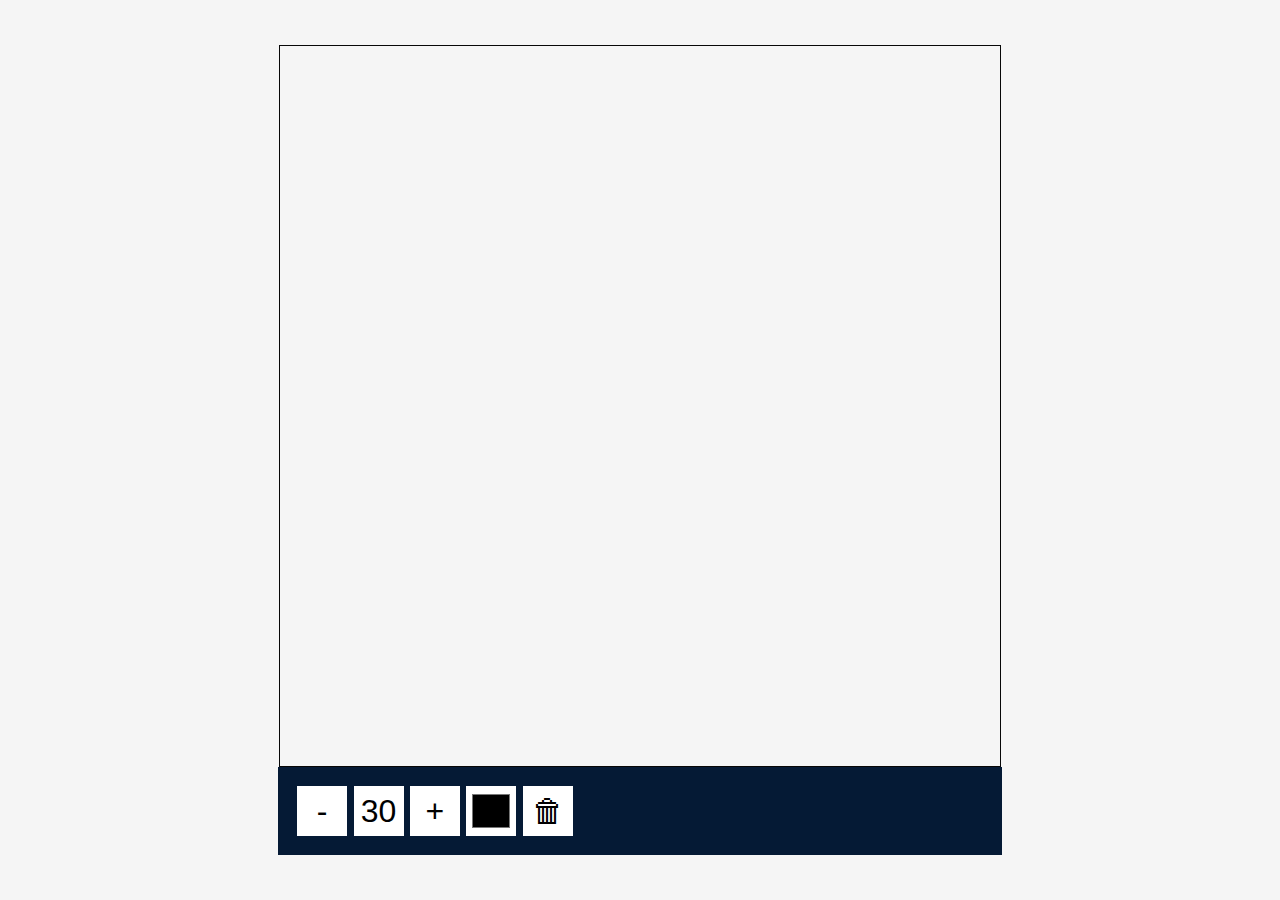
<file: Drawing-App/index.html>
<!DOCTYPE html>
<html lang="en">
    <head>
        <meta charset="UTF-8">
        <meta name="viewport"
        content="width=device-width, initial-scale=1.0" />
        <title>Drawing App</title>
        <link rel="stylesheet" href="style.css">
        <script src="script.js"defer></script>
    </head>
    <body>
        <canvas id="canvas" width="720" height="720"></canvas>
        <div class="toolbox">
            <button id="decrease">-</button>
            <span id="size">30</span>
            <button id="increase">+</button>
            <input type="color" id="color">
            <button id="clear">🗑</button>
        </div>
    </body>
</html>
</file>
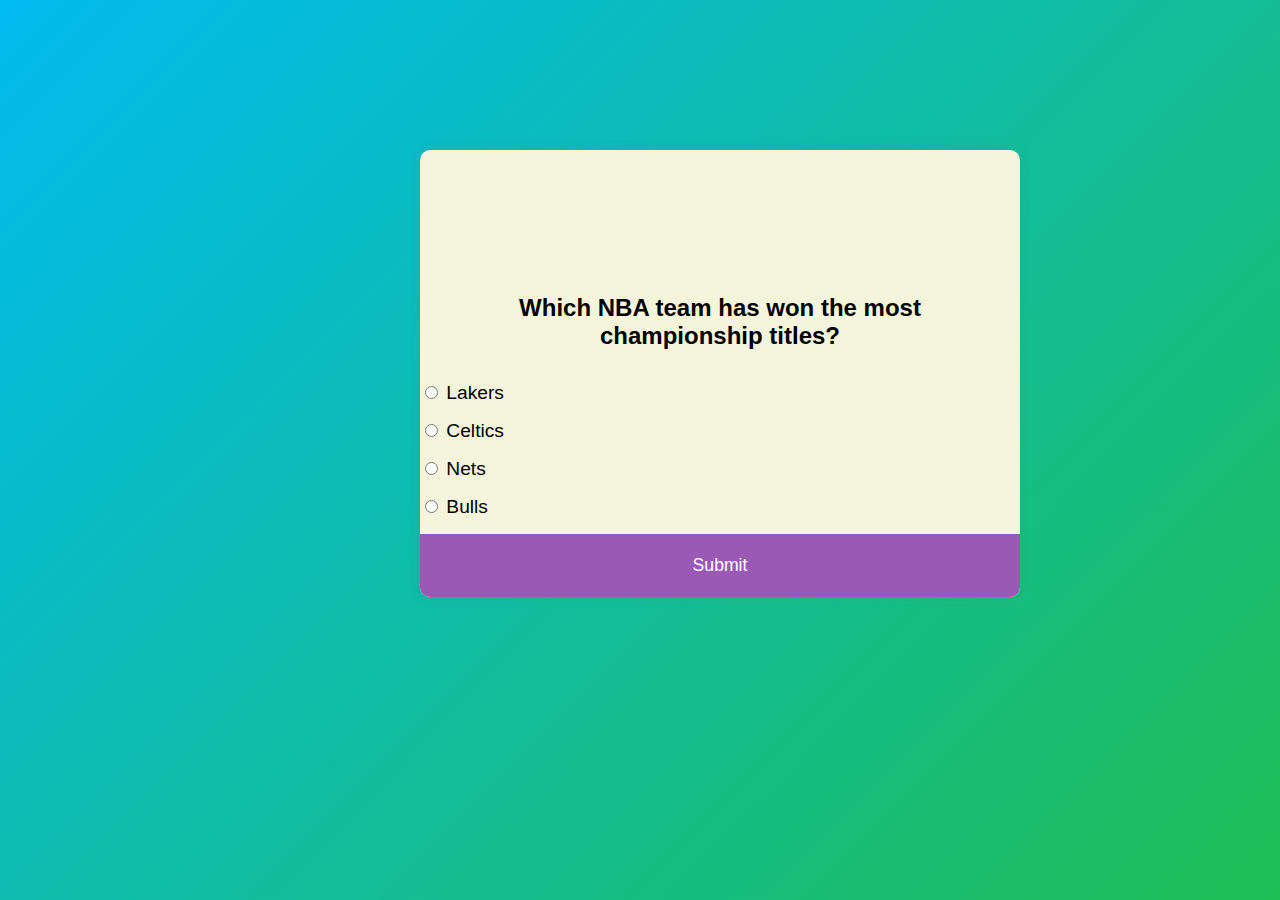
<file: Quiz-App/index.html>
<!DOCTYPE html>
<html lang="en">
    <head>
        <meta charset="UTF-8">
        <meta name="viewport"
        content="width=device-width, initial-scale=1.0" />
        <title>Quiz App</title>
        <link rel="stylesheet" href="style.css">
        <script src="script.js"defer></script>
    </head>
    <body>
        <div class="quiz-container" id="quiz">
            <div class="quiz-header">
            </div>
            <h2 id="question">Question text</h2>
            <ul>
                <li>
                    <input
                    type="radio"
                    id="a"
                    name="answer"
                    class="answer"
                    >
                    <label id="a_text"
                    for="a">Question</label>
                </li>
                <li>
                    <input
                    type="radio"
                    id="b"
                    name="answer"
                    class="answer"
                    >
                    <label id="b_text"
                    for="b">Question</label>
                </li>
                <li>
                    <input
                    type="radio"
                    id="c"
                    name="answer"
                    class="answer"
                    >
                    <label id="c_text"
                    for="c">Question</label>
                </li>
                <li>
                    <input
                    type="radio"
                    id="d"
                    name="answer"
                    class="answer"
                    >
                    <label id="d_text" for="d">Question</label>
                </li>
            </ul>
            <button id="submit">Submit</button>
        </div> 
    </body>
</html>
</file>
<file: Drawing-App/style.css>
* {
    box-sizing: border-box;
}

body {
    background-color: #f5f5f5;
    display: flex;
    flex-direction: column;
    align-items: center;
    justify-content: center;
    font-family: "Poppins", sans-serif;
    margin: 0;
    min-height: 100vh;
}

canvas {
    border: 1px solid rgb(7, 7, 7);
}

.toolbox{
    background-color: rgb(5, 26, 53);
    border: 1px;
    display: flex;
    padding: 1rem;
    width: 724px;
}

.toolbox > *{
    background-color: #fff;
    border: none;
    display: inline-flex;
    align-items: center;
    justify-content: center;
    font-size: 2rem;
    padding: 0.25rem;
    margin: 0.2rem;
    height: 50px;
    width: 50px;
}
</file>
<file: Quiz-App/style.css>
* {
    box-sizing: border-box;
}

body {
    background-color: #20bf55;
    background-image: linear-gradient(315deg, #20bf55 0%, #01baef 100%);    
    font-family: "Poppins", sans-serif;
    margin: 0;
    min-height: 100vh;
}

.quiz-container {
    position:relative;
    left: 420px;
    top: 150px;
    background-color: #f5f5dc;
    border-radius: 10px;
    box-shadow: 0 0 10px 2px rgba(100, 100, 100, 0.1);
    overflow: hidden;
    width: 600px;
    max-width: 100%;
}

.quiz-header {
    padding: 4rem;
}

h2 {
    padding: 1rem;
    text-align: center;
    margin: 0;
}

ul {
    list-style-type: none;
    padding: 0;
}

ul li {
    font-size: 1.2rem;
    margin: 1rem 0;
}

ul li label {
    cursor: pointer;
}

button {
background-color: #9b59b6;
border: none;
color: white;
cursor: pointer;
display: block;
font-family: inherit;
font-size: 1.1rem;
width: 100%;
padding: 1.3rem;
}

button:hover {
    background-color: #6e1791;
}

button:focus{
    background-color:#552966;
    outline: none;
}
</file>
